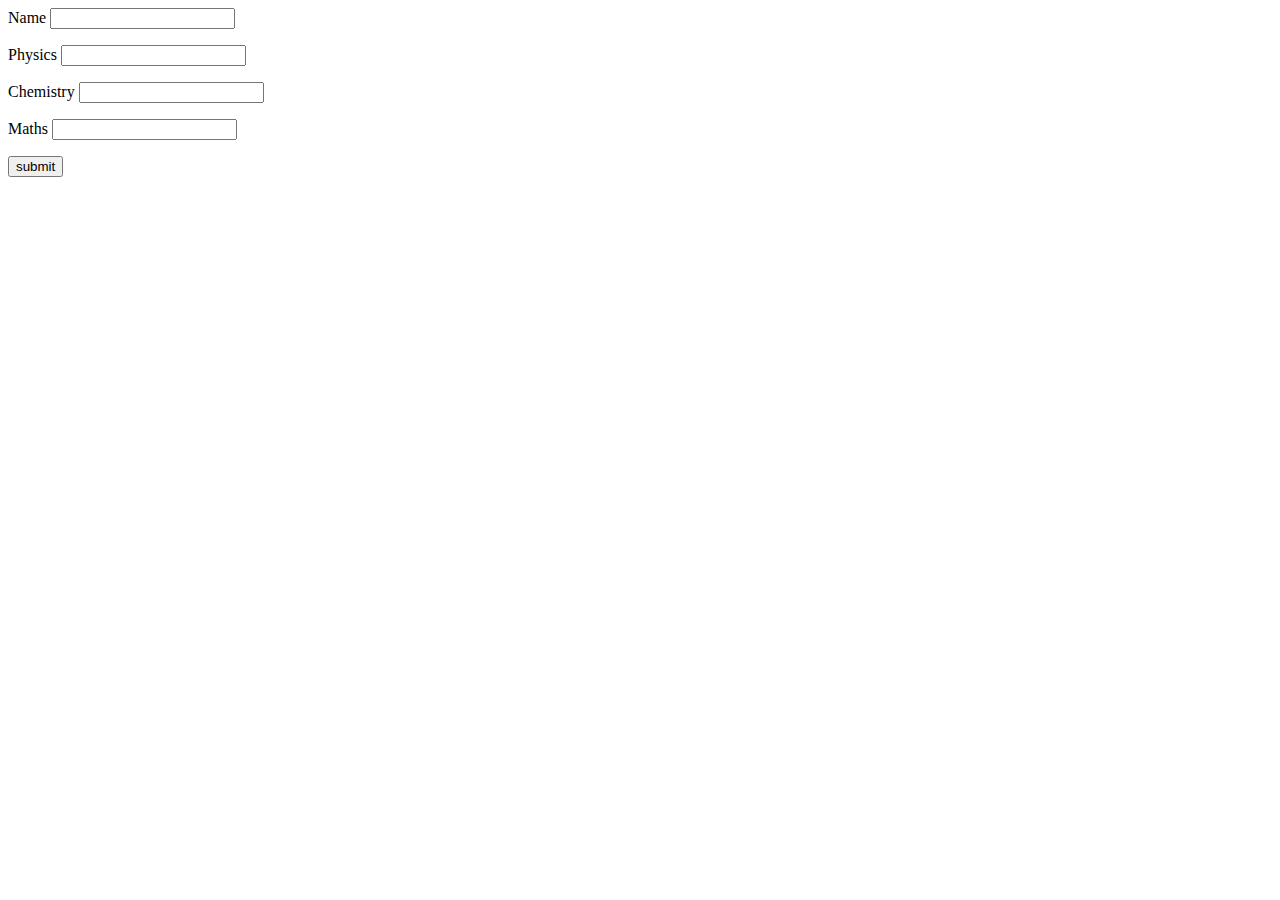
<file: student.html>
<html>
 <body>
 
   <form action = "http://localhost:5000/result" method = "POST">
    <p>Name <input type = "text" name = "Name" /></p>
    <p>Physics <input type = "text" name = "Physics" /></p>
    <p>Chemistry <input type = "text" name = "chemistry" /></p>
    <p>Maths <input type ="text" name = "Mathematics" /></p>
    <p><input type = "submit" value = "submit" /></p>
   </form>
  
 </body>
</html>
</file>
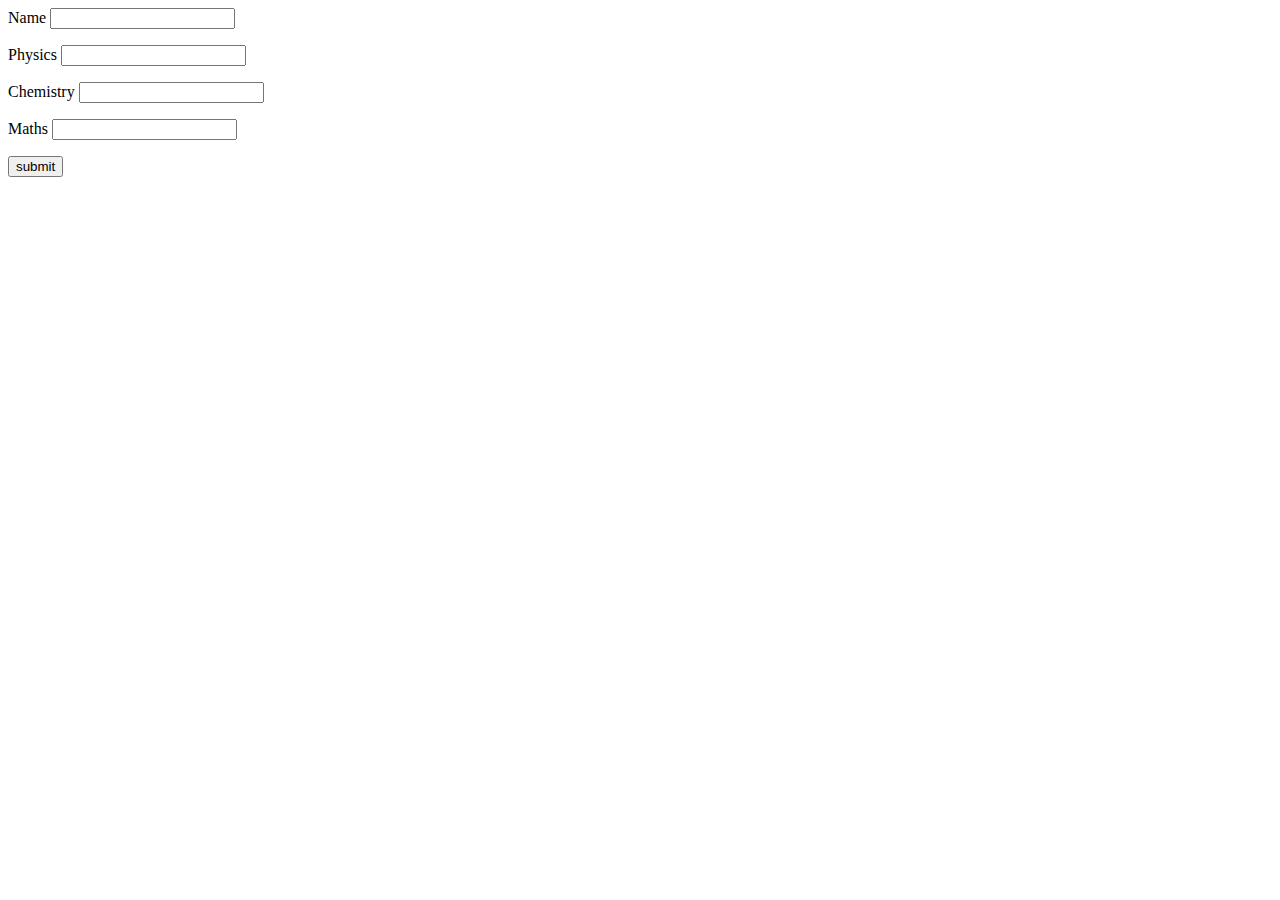
<file: static/templates/student.html>
<html>
   <body>
   
      <form action = "http://localhost:5000/result" method = "POST">
         <p>Name <input type = "text" name = "Name" /></p>
         <p>Physics <input type = "text" name = "Physics" /></p>
         <p>Chemistry <input type = "text" name = "chemistry" /></p>
         <p>Maths <input type ="text" name = "Mathematics" /></p>
         <p><input type = "submit" value = "submit" /></p>
      </form>
      
   </body>
</html>
</file>
